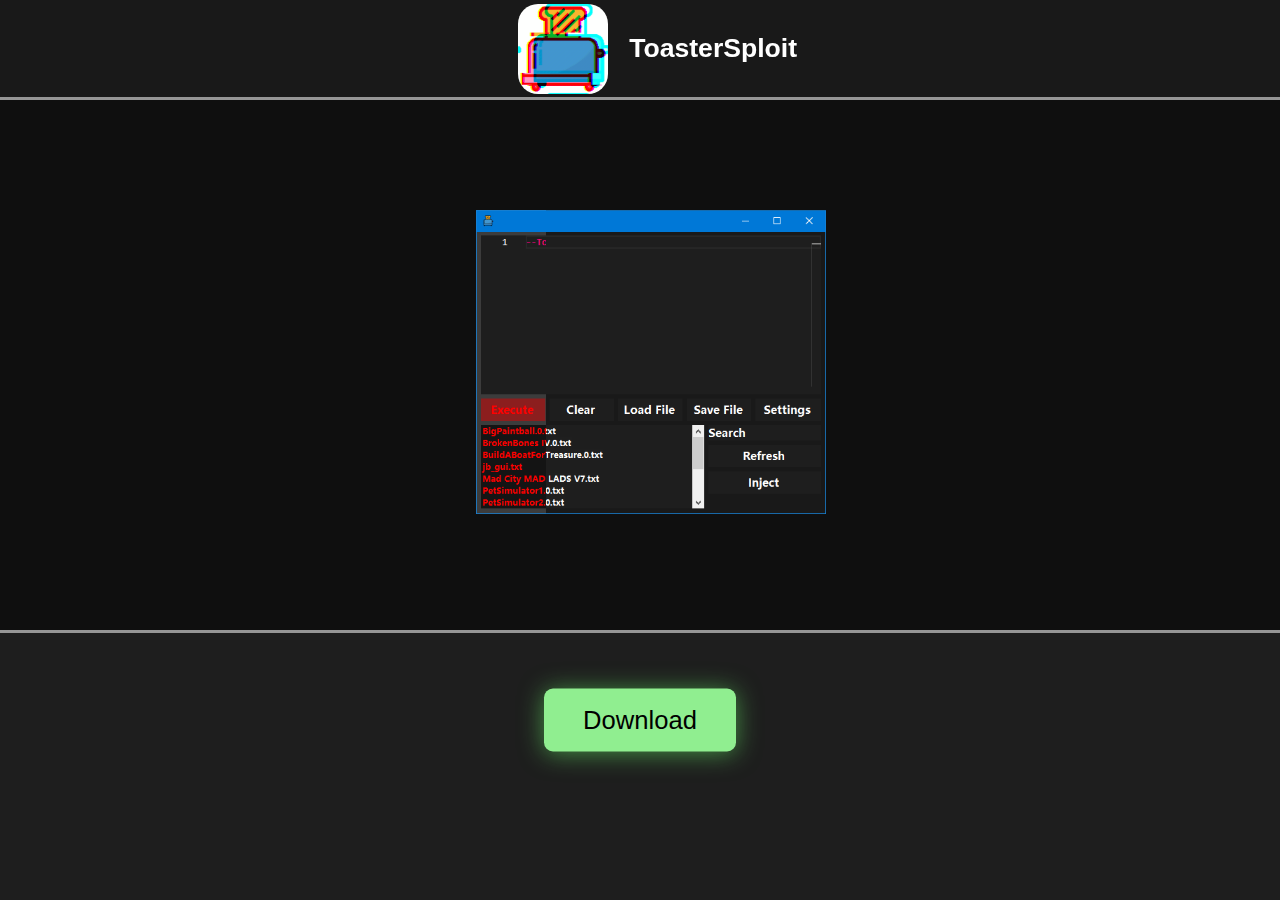
<file: index.html>
<html>
    <head>
        <title>ToasterSploit</title>
        <link rel="icon" href="Files/Toaster.png">
        <link rel="stylesheet" href="styles.css">
    </head>
    <body>
        <!--
                @@@@@@@@@@@@@@@@@@@@@@@@@@@@%               
              &@%,,,,,,,,,(*,,,,,,,,,,,,,,,,@@              
              &@#,,,,,,*@@&,,,,(@@/,,,,,,,,,@@              
               .@@@@,,/@/,,,,@@&,,,,(&,,/@@@@               
                  @@,,,,,,(@@/,,,,@@&,,,(@#                 
                  @@,,,*@@&,,,,(@@/,,,,,(@#                 
                  @@,,/@/,,,*@@&,,,,(@@*(@#                 
                  @@,,,,,,,@@/,,,,(@&,,,(@#                 
           %@@@@@@@@&&&&&&&&&&&&&&&&&&&&&@@@@@@@@*          
        @@&(/////////////////////////////////////#@@@       
       @@/(@@#/////////////////////////////////////(@@      
       @@/#@%/////////////////////////////////////((@@@@@.  
       @@/(#(//////////////////////////////////(((((@@((%@@ 
       @@/#@%////////////////////////////////(((((((@@@@@#  
       @@/#@%/////////////////////////////((((((((((@@      
       @@/#@%/////////////////////////((((((((((((((@@      
       @@/#@%/////////////////////((((((((((((((((((@@      
       @@////////////////////(((((((((((((((((((((((@@      
       @@@@@@@@@@@@@@@@@@@@@@@@@@@@@@@@@@@@@@@@@@@@@@@      
       @@/////((((((((((((((((((((((((((((((((((((((@@      
       @@@@@@@@@@@@@@@@@@@@@@@@@@@@@@@@@@@@@@@@@@@@@@@      
         %@&%&@%                             @@%%@@         
          ,@@@,                               @@@@  
          
          Your not suposed to be in here!
        -->
        <div class="circles">
            <li></li>
            <li></li>
            <li></li>
            <li></li>
            <li></li>
            <li></li>
            <li></li>
            <li></li>
            <li></li>
            <li></li>
        </div>
        <div class="overflow"></div>
        <div class="dark">
            <div class="original-image"></div>
            <input type="range" value="20" min="0" max="100">
        </div>
        <div id="topBar">
            <img id="gif" src="Files/Toaster.gif" ondragstart="return false;">
            <h1 id="TopBarTXT">ToasterSploit</h3>
        </div>
        <button onclick="window.location.replace('https://cdn.discordapp.com/attachments/656059404965117952/737991811246719077/ToasterSploit.zip');" class="Download confetti-button">Download</button>
        <script>
            var animateButton = function(e) {
            
              e.preventDefault;
              //reset animation
              e.target.classList.remove('animate');
            
              e.target.classList.add('animate');
              setTimeout(function(){
                e.target.classList.remove('animate');
              },700);
            };
            
            var classname = document.getElementsByClassName("confetti-button");
            
            for (var i = 0; i < classname.length; i++) {
              classname[i].addEventListener('click', animateButton, false);
            }
            </script>
            <script>
                (function(i,s,o,g,r,a,m){i['GoogleAnalyticsObject']=r;i[r]=i[r]||function(){
                (i[r].q=i[r].q||[]).push(arguments)},i[r].l=1*new Date();a=s.createElement(o),
                m=s.getElementsByTagName(o)[0];a.async=1;a.src=g;m.parentNode.insertBefore(a,m)
                })(window,document,'script','//www.google-analytics.com/analytics.js','ga');
              
                ga('create', 'UA-46156385-1', 'cssscript.com');
                ga('send', 'pageview');
            
        </script>
        <script>
            document.querySelector('.dark input').addEventListener("input", 
            function(){
                document.querySelector('.original-image').style.width = this.value + "%";
            });

            if (document.addEventListener) {
                document.addEventListener('contextmenu', function(e) {
                    e.preventDefault();
                }, false);
            } else {
                document.attachEvent('oncontextmenu', function() {
                    window.event.returnValue = false;
                });
            }
        </script>
    </body>
</html>
</file>
<file: styles.css>
body {
    background-color: white;
    margin: 0;
    user-select: none;
    overflow: hidden;
}

#topBar {
    position: fixed;
    background-color: rgb(25, 25, 25);
    height: 97px;
    width: 100%;
    border-bottom: 3px rgb(150, 150, 150) solid;
}

#gif {
    position: relative;
    height: 90px;
    width: 90px;
    top: 50%;
    left: 44%;
    transform: translate(-50%, -50%);
    border-radius: 20px;
}

#TopBarTXT {
    height: 100%;
    top: calc(10px + .5vw - .1vh);
    left: calc(45% + 2em);
    color: white;
    position: absolute;
    font-family: sans-serif;
    font-size: calc(30% + 1vh + 1vw);
}

.dark input {
    top: 0;
    -webkit-appearance: none;
    width: 100%;
    background: none;
    outline: none;
    z-index: 10;
}

.dark input::-webkit-slider-thumb {
    -webkit-appearance: none;
    width: 0px;
    height: 100%;
    background-color: #111;
    cursor: pointer;
}

.original-image {
    height: 100%;
    width: 20%;
    position: absolute;
    display: flex;
    background: url(Files/1.png) no-repeat;
    background-position: 0 center;
    background-size: 500px;
    z-index: 1;
}

.dark {
    width: 500px;
    height: 434px;
    display: flex;
    background: url(Files/2.png) no-repeat;
    background-position: 0 center;
    background-size: 500px;
    position: relative;
    z-index: 2;
}

.dark {
    position: absolute;
    transform: scale(0.7) translate(-50%, -50%);
    top: 33%;
    left: 45%;
}

.overflow {
    border-top: 3px rgb(150, 150, 150) solid;
    position: absolute;
    width: 100%;
    height: calc(30% - 3px);
    background-color: rgb(30, 30, 30);
    left: 0;
    top: 70%;
}

.circles {
    overflow: hidden;
    position: absolute;
    width: 100%;
    height: 70%;
    opacity: 94%;
    background-color: black;
}

.circles li {
    border-radius: 25%;
    position: absolute;
    display: block;
    list-style: none;
    width: 20px;
    height: 20px;
    background: rgba(255, 255, 255, 0.5);
    animation: animate2 25s linear infinite;
    bottom: -150px;
}

.circles li:nth-child(1){
    left: 25%;
    width: 80px;
    height: 80px;
    animation-delay: 0s;
}


.circles li:nth-child(2){
    left: 10%;
    width: 20px;
    height: 20px;
    animation-delay: 2s;
    animation-duration: 12s;
}

.circles li:nth-child(3){
    left: 70%;
    width: 20px;
    height: 20px;
    animation-delay: 4s;
}

.circles li:nth-child(4){
    left: 40%;
    width: 60px;
    height: 60px;
    animation-delay: 0s;
    animation-duration: 18s;
}

.circles li:nth-child(5){
    left: 65%;
    width: 20px;
    height: 20px;
    animation-delay: 0s;
}

.circles li:nth-child(6){
    left: 75%;
    width: 110px;
    height: 110px;
    animation-delay: 3s;
}

.circles li:nth-child(7){
    left: 35%;
    width: 150px;
    height: 150px;
    animation-delay: 7s;
}

.circles li:nth-child(8){
    left: 50%;
    width: 25px;
    height: 25px;
    animation-delay: 15s;
    animation-duration: 45s;
}

.circles li:nth-child(9){
    left: 20%;
    width: 15px;
    height: 15px;
    animation-delay: 2s;
    animation-duration: 35s;
}

.circles li:nth-child(10){
    left: 85%;
    width: 150px;
    height: 150px;
    animation-delay: 0s;
    animation-duration: 11s;
}

@keyframes animate2 {

    0%{
        transform: translateY(0) rotate(0deg);
        border-radius: 10%;
        opacity: 1;
    }

    100%{
        transform: translateY(-1000px) rotate(720deg);
        opacity: 0;
    }

}

@keyframes colorAnim {

    0% {
        background-color: rgb(110, 255, 110);
        box-shadow: 0 2px 25px rgba(110, 255, 110, 0.5);
    }

    33% {
        background-color: rgb(255, 110, 110);
        box-shadow: 0 2px 25px rgba(255, 110, 110, 0.5);
    }

    66% {
        background-color: rgb(110, 110, 255);
        box-shadow: 0 2px 25px rgba(110, 110, 255, 0.5);
    }

    100% {
        background-color: rgb(110, 255, 110);
        box-shadow: 0 2px 25px rgba(110, 255, 110, 0.5);
    }

}
.confetti-button {
  font-family: 'Helvetica', 'Arial', sans-serif;
  display: inline-block;
  -webkit-appearance: none;
  appearance: none;
  background-color: rgb(110, 255, 110);
  color: #fff;
  border-radius: 4px;
  border: none;
  cursor: pointer;
  position: relative;
  transition: transform ease-in 0.1s, box-shadow ease-in 0.25s;
  box-shadow: 0 2px 25px rgba(110, 255, 110, 0.5);
}

.Download {
    position: absolute;
    color: black;
    background-color: lightgreen;
    border: 0;
    width: 15%;
    height: 7%;
    border-radius: 9px;
    font-size: 2vw;
    transform: translate(-50%, -50%);
    left: 50%;
    top: 80%;
    z-index: 2;
    outline: none;
}

.Download:hover {
    animation: colorAnim 2s linear infinite;
}

.confetti-button:before, .confetti-button:after {
    position: absolute;
    content: '';
    display: block;
    width: 140%;
    height: 100%;
    left: -20%;
    z-index: -1000;
    transition: all ease-in-out 0.5s;
    background-repeat: no-repeat;
}

.confetti-button:before {
    display: none;
    top: -75%;
    background-image: radial-gradient(circle, rgb(110, 255, 110) 20%, transparent 20%), radial-gradient(circle, transparent 20%, rgb(110, 255, 110) 20%, transparent 30%), radial-gradient(circle, rgb(110, 255, 110) 20%, transparent 20%), radial-gradient(circle, rgb(110, 255, 110) 20%, transparent 20%), radial-gradient(circle, transparent 10%, rgb(110, 255, 110) 15%, transparent 20%), radial-gradient(circle, rgb(110, 255, 110) 20%, transparent 20%), radial-gradient(circle, rgb(110, 255, 110) 20%, transparent 20%), radial-gradient(circle, rgb(110, 255, 110) 20%, transparent 20%), radial-gradient(circle, rgb(110, 255, 110) 20%, transparent 20%);
    background-size: 10% 10%, 20% 20%, 15% 15%, 20% 20%, 18% 18%, 10% 10%, 15% 15%, 10% 10%, 18% 18%;
}

.confetti-button:after {
    display: none;
    bottom: -75%;
    background-image: radial-gradient(circle, rgb(110, 255, 110) 20%, transparent 20%), radial-gradient(circle, rgb(110, 255, 110) 20%, transparent 20%), radial-gradient(circle, transparent 10%, rgb(110, 255, 110) 15%, transparent 20%), radial-gradient(circle, rgb(110, 255, 110) 20%, transparent 20%), radial-gradient(circle, rgb(110, 255, 110) 20%, transparent 20%), radial-gradient(circle, rgb(110, 255, 110) 20%, transparent 20%), radial-gradient(circle, rgb(110, 255, 110) 20%, transparent 20%);
    background-size: 15% 15%, 20% 20%, 18% 18%, 20% 20%, 15% 15%, 10% 10%, 20% 20%;
}

.confetti-button:active {
    transform: scale(.9) translate(-55%, -55%);
    background-color: rgb(110, 255, 110);
    box-shadow: 0 2px 25px rgba(255, 0, 130, 0.2);
}

.confetti-button.animate:before {
    display: block;
    animation: topBubbles ease-in-out 0.75s forwards;
}

.confetti-button.animate:after {
    display: block;
    animation: bottomBubbles ease-in-out 0.75s forwards;
}

@keyframes
    topBubbles {  0% {
        background-position: 5% 90%, 10% 90%, 10% 90%, 15% 90%, 25% 90%, 25% 90%, 40% 90%, 55% 90%, 70% 90%;
    }
    50% {
        background-position: 0% 80%, 0% 20%, 10% 40%, 20% 0%, 30% 30%, 22% 50%, 50% 50%, 65% 20%, 90% 30%;
    }
    100% {
        background-position: 0% 70%, 0% 10%, 10% 30%, 20% -10%, 30% 20%, 22% 40%, 50% 40%, 65% 10%, 90% 20%;
        background-size: 0% 0%, 0% 0%, 0% 0%, 0% 0%, 0% 0%, 0% 0%;
    }
}
@keyframes
    bottomBubbles {  0% {
        background-position: 10% -10%, 30% 10%, 55% -10%, 70% -10%, 85% -10%, 70% -10%, 70% 0%;
    }
    50% {
        background-position: 0% 80%, 20% 80%, 45% 60%, 60% 100%, 75% 70%, 95% 60%, 105% 0%;
    }
    100% {
        background-position: 0% 90%, 20% 90%, 45% 70%, 60% 110%, 75% 80%, 95% 70%, 110% 10%;
        background-size: 0% 0%, 0% 0%, 0% 0%, 0% 0%, 0% 0%, 0% 0%;
    }
}
</file>
